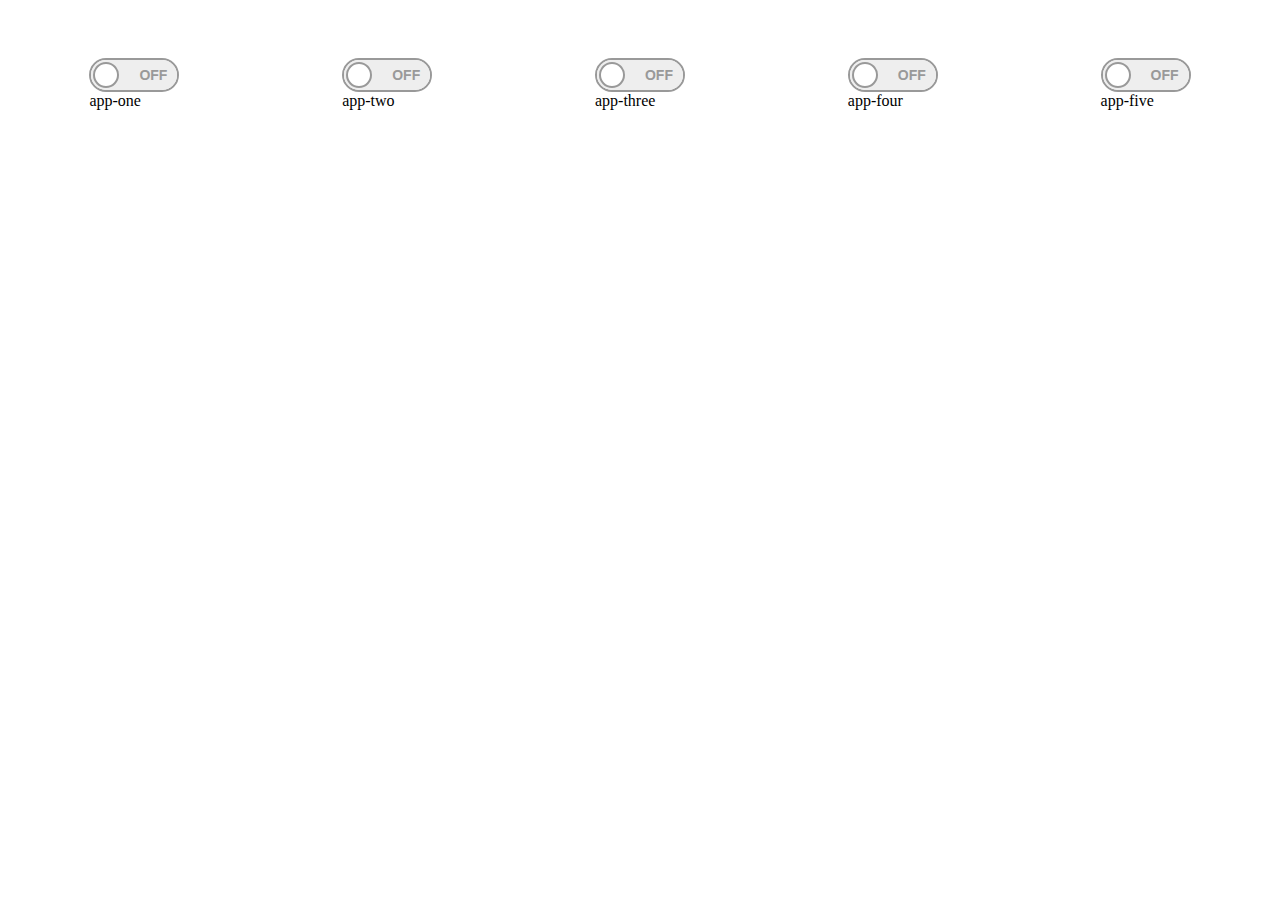
<file: app.html>
<!DOCTYPE html>
<html>
<head>
<meta charset="utf-8">
<meta http-equiv="X-UA-Compatible" content="IE=edge,chrome=1">
<title>app显示</title>
<meta name="description" content="">
<meta name="keywords" content="">
<link href="" rel="stylesheet">
<style type="text/css" media="screen">
	

#head{
	display: flex;
	justify-content: space-around;
	overflow: hidden;
}	
.testswitch {  
    position: relative;  
    float: left;   
    width: 90px;  
    margin: 50px 25px 50px 25px;  
    -webkit-user-select:none;   
    -moz-user-select:none;   
    -ms-user-select: none;  
}  
  
.testswitch-checkbox {  
    display: none;  
}  
  
.testswitch-label {  
    display: block;   
    overflow: hidden;   
    cursor: pointer;  
    border: 2px solid #999999;   
    border-radius: 20px;  
}  
  
.testswitch-inner {  
    display: block;   
    width: 200%;   
    margin-left: -100%;  
    transition: margin 0.3s ease-in 0s;  
}  
  
.testswitch-inner::before, .testswitch-inner::after {  
    display: block;   
    float: right;   
    width: 50%;   
    height: 30px;   
    padding: 0;   
    line-height: 30px;  
    font-size: 14px;   
    color: white;   
    font-family:   
    Trebuchet, Arial, sans-serif;   
    font-weight: bold;  
    box-sizing: border-box;  
}  
  
.testswitch-inner::after {  
    content: attr(data-on);  
    padding-left: 10px;  
    background-color: #00e500;   
    color: #FFFFFF;  
}  
  
.testswitch-inner::before {  
    content: attr(data-off);  
    padding-right: 10px;  
    background-color: #EEEEEE;   
    color: #999999;  
    text-align: right;  
}  
  
.testswitch-switch {  
    position: absolute;   
    display: block;   
    width: 22px;  
    height: 22px;  
    margin: 4px;  
    background: #FFFFFF;  
    top: 0;   
    bottom: 0;  
    right: 56px;  
    border: 2px solid #999999;   
    border-radius: 20px;  
    transition: all 0.3s ease-in 0s;  
}  
  
.testswitch-checkbox:checked + .testswitch-label .testswitch-inner {  
    margin-left: 0;  
}  
  
.testswitch-checkbox:checked + .testswitch-label .testswitch-switch {  
    right: 0px;   
}  
</style>
</head>
<body>
    
<div id="head">
  

	<div class="testswitch">
    <input class="testswitch-checkbox" id="onoffswitch0" type="checkbox">  
      <label class="testswitch-label" for="onoffswitch0">  
         <span class="testswitch-inner" data-on="ON" data-off="OFF"></span>  
         <span class="testswitch-switch"></span>
      </label>  
      <span>app-one</span>  
  </div> 

  	<div class="testswitch">
    <input class="testswitch-checkbox" id="onoffswitch1" type="checkbox">  
      <label class="testswitch-label" for="onoffswitch1">  
         <span class="testswitch-inner" data-on="ON" data-off="OFF"></span>  
         <span class="testswitch-switch"></span>
      </label>  
      <span>app-two</span>  
  </div>

  	<div class="testswitch">
    <input class="testswitch-checkbox" id="onoffswitch2" type="checkbox">  
      <label class="testswitch-label" for="onoffswitch2">  
         <span class="testswitch-inner" data-on="ON" data-off="OFF"></span>  
         <span class="testswitch-switch"></span>
      </label>  
      <span>app-three</span>  
  </div>

  	<div class="testswitch">
    <input class="testswitch-checkbox" id="onoffswitch3" type="checkbox">  
      <label class="testswitch-label" for="onoffswitch3">  
         <span class="testswitch-inner" data-on="ON" data-off="OFF"></span>  
         <span class="testswitch-switch"></span>
      </label>  
      <span>app-four</span>  
  </div>

  	<div class="testswitch">
    <input class="testswitch-checkbox" id="onoffswitch4" type="checkbox">  
      <label class="testswitch-label" for="onoffswitch4">  
         <span class="testswitch-inner" data-on="ON" data-off="OFF"></span>  
         <span class="testswitch-switch"></span>
      </label>  
      <span>app-five</span>  
  </div>


</div>

</body>
<script src="http://libs.baidu.com/jquery/1.11.1/jquery.min.js"></script>
<script >
	

	$(document).ready(function() { 
		

    function clickSwitch() {  
        if ($("#onoffswitch0").is(':checked')) {  
              console.log("在ON的状态下");  
        } else if($("#onoffswitch0").not(':checked')  ) {  
             console.log("在OFF的状态下");  
        } 
         else if ($("#onoffswitch1").is(':checked')) {  
             console.log("在ON的状态下");  
        } else if($("#onoffswitch1").not(':checked')  ) {  
             console.log("在OFF的状态下");  
        }  
        else if ($("#onoffswitch2").is(':checked')) {  
              console.log("在ON的状态下");  
        } else if($("#onoffswitch2").not(':checked')  ) {  
            console.log("在OFF的状态下");  
        }  
        else if ($("#onoffswitch3").is(':checked')) {  
              console.log("在ON的状态下");  
        } else if($("#onoffswitch3").not(':checked')  ) {  
             console.log("在OFF的状态下");  
        }  
        else if ($("#onoffswitch4").is(':checked')) {  
              console.log("在ON的状态下");  
        } else if($("#onoffswitch4").not(':checked')  ) {  
             console.log("在OFF的状态下");  
        }   
    };  

    $("#onoffswitch0").on('click', function(){  
        clickSwitch()  
    }); 
    $("#onoffswitch1").on('click', function(){  
        clickSwitch()  
    });  
    $("#onoffswitch2").on('click', function(){  
        clickSwitch()  
    });  
    $("#onoffswitch3").on('click', function(){  
        clickSwitch()  
    });  
    $("#onoffswitch4").on('click', function(){  
        clickSwitch()  
    });   
});  
</script>
</html>
</file>
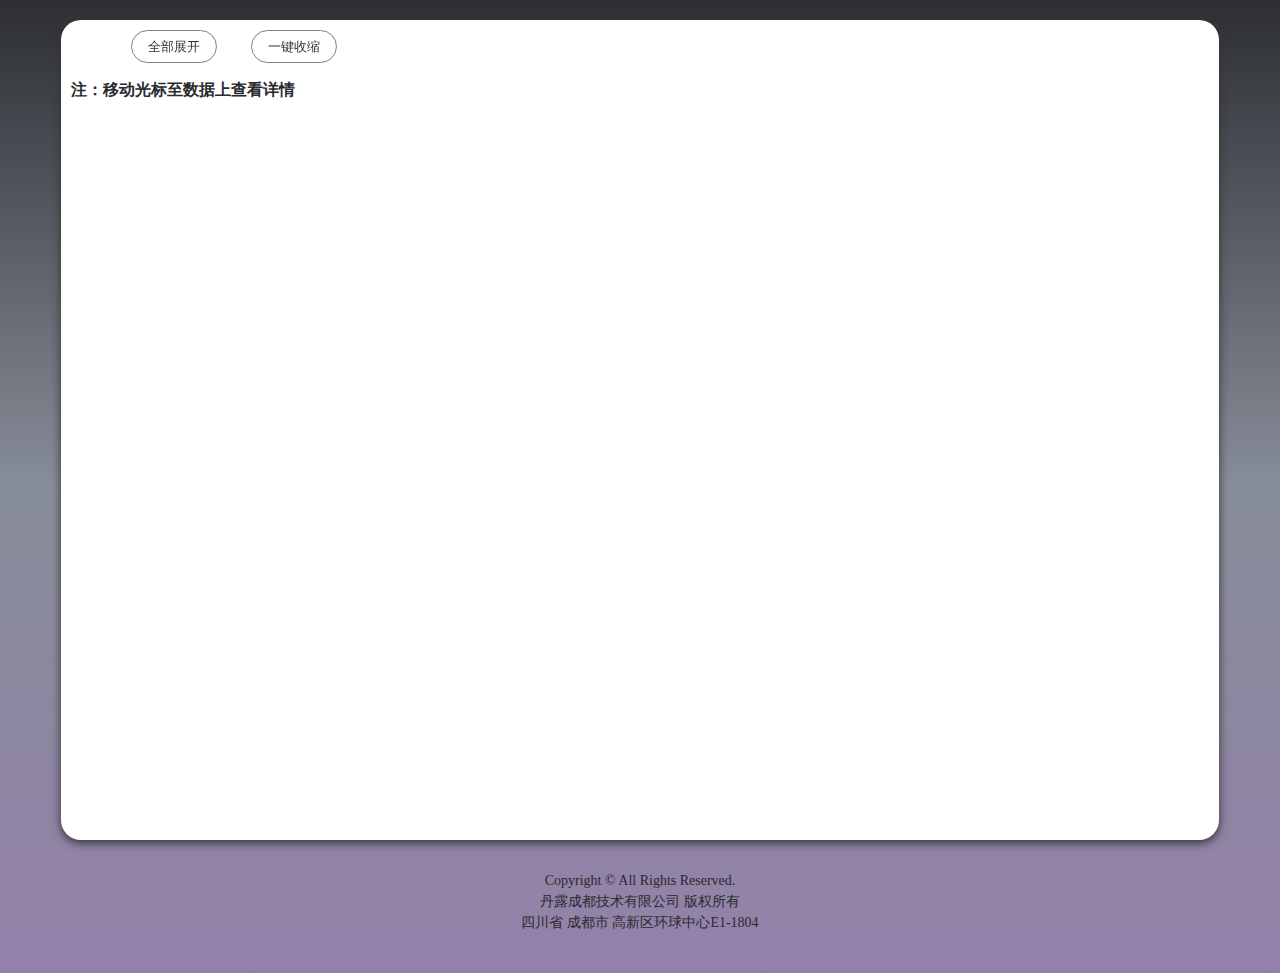
<file: detailsMe.html>
<!doctype html>
<html>
<head>
<title>方法链--详情</title>
<meta http-equiv="content-type" content="text/html; charset=UTF-8">
<link rel="stylesheet" href="resources/zTreeStyle.css" type="text/css">
<link rel="stylesheet" href="resources/details.css" type="text/css">
<script type="text/javascript" src="resources/js/jquery-1.4.4.min.js"></script>
<script type="text/javascript" src="resources/js/jquery.ztree.core.js"></script>
</head>

<body>
<div id="main">

	<button class="hvr-float-shadow" onclick="openData()">全部展开</button>
	<button class="hvr-float-shadow" onclick="closeData()">一键收缩</button>
	<p style="margin-top: 15px;"><b>注：移动光标至数据上查看详情</b></p>
	<table border=0 align=left id="table">
		<tr>
			<td align=left valign=top width="100%">
				<ul id="tree" class="ztree" style="width: 100%; overflow: auto;"></ul>
			</td>
		</tr>
	</table>
</div>
	<div id="footer">
    <p>Copyright ©  All Rights Reserved.</p>
    <p>丹露成都技术有限公司 版权所有</p>
    <p>四川省 成都市 高新区环球中心E1-1804</p>
</footer>
</body>
<script type="text/javascript">
    var zNodes = [];
	window.onload = function() {
		function GetRequest() { //获得url里面的参数
			var url = location.search; //获取url中"?"符后的字串
			var theRequest = {};
			if (url.indexOf("?") != -1) {
				var str = url.substr(1);
				strs = str.split("&");
				for (var i = 0; i < strs.length; i++) {
					theRequest[strs[i].split("=")[0]] = unescape(strs[i]
							.split("=")[1]);
				}
			}
			return theRequest;
		}

		var requestId = GetRequest().requestId;
		var t=null;
		if (requestId != undefined) {
			$.ajax({
				url : "methodRequest/getMethodChain",
				type : 'get',
				dataType : 'json',
				async : false,
				data : {
					requestId : requestId
				},
				success : function(data) {
					//var data = data.parseJSON(); //返回obj
					zNodes = data.data; //第二层数据
				    t = $("#tree");  //树的初始化
					t = $.fn.zTree.init(t, setting, zNodes);
				},
				error : function(msg) {
					alert(msg);
				}
			});
			//异步请求
		}
	};
	var zTree;
	var demoIframe;

	var setting = {
		view : {
			dblClickExpand : false,
			showLine : true,
			selectedMulti : false
		},
		data : {
			simpleData : {
				enable : true,
				idKey : "id",
				pIdKey : "pId",
				rootPId : ""
			}
		},
		callback : {
			beforeClick : function(treeId, treeNode) {
				var zTree = $.fn.zTree.getZTreeObj("tree");
				if (treeNode.isParent) {
					zTree.expandNode(treeNode);
					return false;
				} else {
					return true;
				}
			}
		}
	};

	/* var zNodes =[
	     { id:1, pId:0, name:"展开、折叠 自定义图标不同", open:false},
	     { id:11, pId:1, name:"叶子节点1", iconSkin:"icon01"},
	     { id:12, pId:1, name:"叶子节点2", iconSkin:"icon02"},
	     { id:13, pId:1, name:"叶子节点3", iconSkin:"icon03"},
	     { id:2, pId:0, name:"展开、折叠 自定义图标相同", open:false},
	     { id:21, pId:2, name:"叶子节点1", iconSkin:"icon04"},
	     { id:22, pId:2, name:"叶子节点2", iconSkin:"icon05"},
	     { id:23, pId:2, name:"叶子节点3", iconSkin:"icon06"},
	     { id:3, pId:0, name:"不使用自定义图标", open:true },
	     { id:31, pId:3, name:"叶子节点1"},
	     { id:32, pId:3, name:"叶子节点2"},
	     { id:33, pId:3, name:"叶子节点3"}
	 ];*/

	//树的初始化
	/* $(document).ready(function() { */
		

	/* }); */

	//一键展开
	function openData() {
		for (var i = 0; i < zNodes.length; i++) {
			zNodes[i].open = true;
		}
		//  alert(  zNodes[0].open);
		$(document).ready(function() {
			var t = $("#tree");
			t = $.fn.zTree.init(t, setting, zNodes);
			demoIframe = $("#testIframe");
			/* demoIframe.bind("load", loadReady); */
			var zTree = $.fn.zTree.getZTreeObj("tree");
			zTree.selectNode(zTree.getNodeByParam("id", 1));

		});
	}
	
/* 	//新增加的
    function addDiyDom(treeId, treeNode) {
           var spaceWidth = 5;
           var switchObj = $("#" + treeNode.tId + "_switch"),
           icoObj = $("#" + treeNode.tId + "_ico");
           switchObj.remove();
           icoObj.parent().before(switchObj);
           var spantxt = $("#" + treeNode.tId + "_span").html();
           if (spantxt.length > 170) {
               spantxt = spantxt.substring(0, 170) + "...";
               $("#" + treeNode.tId + "_span").html(spantxt);
           }
       } */

	//一键收缩
	function closeData() {
		for (var i = 0; i < zNodes.length; i++) {
			zNodes[i].open = false;
		}
		// alert(  zNodes[0].open);
		$(document).ready(function() {
			var t = $("#tree");
			t = $.fn.zTree.init(t, setting, zNodes);
			demoIframe = $("#testIframe");
		/* 	demoIframe.bind("load", loadReady); */
			var zTree = $.fn.zTree.getZTreeObj("tree");
			zTree.selectNode(zTree.getNodeByParam("id", 1));
			
		});
	}
//-->
</script>
</html>
</file>
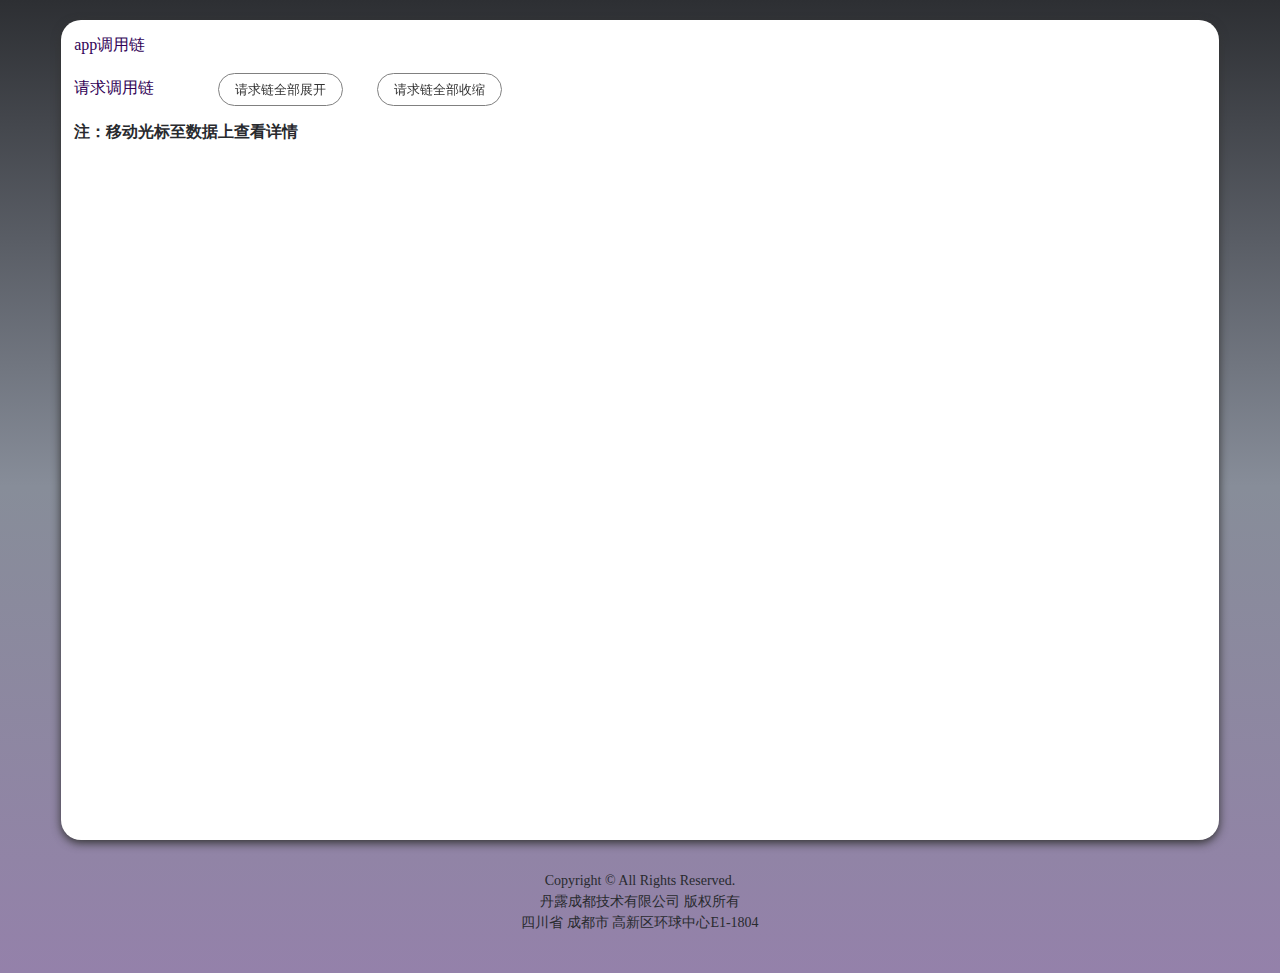
<file: detailsRe.html>
<!doctype html>
<html>
<head>
    <title>方法链--详情</title>
    <meta http-equiv="content-type" content="text/html; charset=UTF-8">
    <link rel="stylesheet" href="resources/zTreeStyle.css" type="text/css">
    <link rel="stylesheet" href="resources/details.css" type="text/css">
    <script type="text/javascript" src="resources/js/jquery-1.4.4.min.js"></script>
    <script type="text/javascript" src="resources/js/jquery.ztree.core.js"></script>
</head>

<body>
<div id="main">

<table border=0 align=left  width="900">
    <tr>
        <td align=left valign=top width="100%" >
            <p style="margin: 0;color: #320357">app调用链</p>
            <ul id="apptree" class="ztree" style="width: 100%; overflow: auto;"></ul>
        </td>
    </tr>
</table><br/><br/>
<table border=0 align=left id="table">
    <tr>
        <td align=left valign=top width="100%">
            <p style="display: inline-block;margin:0 0 20px 0;color: #320357">请求调用链</p>
            <button class="hvr-float-shadow" onclick="openData()">请求链全部展开</button>
            <button class="hvr-float-shadow" onclick="closeData()">请求链全部收缩</button>
            <p><b>注：移动光标至数据上查看详情</b></p>
            <ul id="tree" class="ztree" style="width: 100%; overflow: auto;"></ul>
        </td>
    </tr>
</table>
</div>
<div id="footer">
    <p>Copyright ©  All Rights Reserved.</p>
    <p>丹露成都技术有限公司 版权所有</p>
    <p>四川省 成都市 高新区环球中心E1-1804</p>
</footer>
</body>
<script type="text/javascript">
    var zNodes = [],appzNodes=[];
    var zTree;
    var demoIframe;
    window.onload = function() {
        function GetRequest() { //获得url里面的参数
            var url = location.search; //获取url中"?"符后的字串
            var theRequest = {};
            if (url.indexOf("?") != -1) {
                var str = url.substr(1);
                strs = str.split("&");
                for (var i = 0; i < strs.length; i++) {
                    theRequest[strs[i].split("=")[0]] = unescape(strs[i]
                        .split("=")[1]);
                }
            }
            return theRequest;
        }
        var requestId = GetRequest().requestId;  //获得requestId
        var t=null;
        if (requestId != undefined) {   //发请求拿到属性链的参数
            $.ajax({
                url : "methodRequest/getMethodChain",
                type : 'get',
                dataType : 'json',
                async : false,//同步请求
                data : {
                    requestId : requestId
                },
                success : function(data) {
                    zNodes = data.data; //第二层数据
                    t = $("#tree");  //请求树的初始化
                    t = $.fn.zTree.init(t, setting, zNodes);

                    appzNodes = data.app;
                    appt = $("#apptree");  //appname树的初始化
                    appt = $.fn.zTree.init(appt, setting, appzNodes);
                },
                error : function(msg) {
                    alert(msg);
                }
            });
        }
    };

    var setting = {
        view : {
            dblClickExpand : false,
            showLine : true,
            selectedMulti : false
        },
        data : {
            simpleData : {
                enable : true,
                idKey : "id",
                pIdKey : "pId",
                rootPId : ""
            }
        },
        callback : {
            beforeClick : function(treeId, treeNode) {
                var zTree = $.fn.zTree.getZTreeObj("tree");
                if (treeNode.isParent) {
                    zTree.expandNode(treeNode);
                    return false;
                } else {
                    return true;
                }
            }
        }
    };

    /*  zNodes =[
     { id:1, pId:0, name:"展开、折叠 自定义图标不同", open:false},
     { id:11, pId:1, name:"叶子节点1", iconSkin:"icon01"},
     { id:12, pId:1, name:"叶子节点2", iconSkin:"icon02"},
     { id:13, pId:1, name:"叶子节点3", iconSkin:"icon03"},
     { id:2, pId:0, name:"展开、折叠 自定义图标相同", open:false},
     { id:21, pId:2, name:"叶子节点1", iconSkin:"icon04"},
     { id:22, pId:2, name:"叶子节点2", iconSkin:"icon05"},
     { id:23, pId:2, name:"叶子节点3", iconSkin:"icon06"},
     { id:3, pId:0, name:"不使用自定义图标", open:true },
     { id:31, pId:3, name:"叶子节点1"},
     { id:32, pId:3, name:"叶子节点2"},
     { id:33, pId:3, name:"叶子节点3"}
     ];
    $(document).ready(function(){
        var t = $("#tree");
        t = $.fn.zTree.init(t, appsetting, appzNodes);
    });*/



    //一键展开
    function openData() {
        for (var i = 0; i < zNodes.length; i++) {
            zNodes[i].open = true;
        }
        $(document).ready(function() {
            var t = $("#tree");
            t = $.fn.zTree.init(t, setting, zNodes);
            demoIframe = $("#testIframe");
            var zTree = $.fn.zTree.getZTreeObj("tree");
            zTree.selectNode(zTree.getNodeByParam("id", 1));

        });
    }
    //一键收缩
    function closeData() {
        for (var i = 0; i < zNodes.length; i++) {
            zNodes[i].open = false;
        }
        $(document).ready(function() {
            var t = $("#tree");
            t = $.fn.zTree.init(t, setting, zNodes);
            demoIframe = $("#testIframe");
            var zTree = $.fn.zTree.getZTreeObj("tree");
            zTree.selectNode(zTree.getNodeByParam("id", 1));

        });
    }
    


/*
     $(document).ready(function(){
     var appt = $("#apptree");
     appt = $.fn.zTree.init(appt, setting, appzNodes);
     });
    appzNodes =[
        { id:1, pId:0, name:"aaaaaaaaaaaaaa", open:false},
        { id:11, pId:1, name:"aaaaaaaaaaaaaaa", iconSkin:"icon01"},
        { id:12, pId:1, name:"aaaaaaaaaaaaaaaaaaaaaaa", iconSkin:"icon02"},
        { id:13, pId:1, name:"aaaaaaaaaaaaaaaaa叶子节点3", iconSkin:"icon03"},
        { id:2, pId:0, name:"展aaaaaaaaaaaaaa开、折叠 自定义图标相同", open:false},
        { id:21, pId:2, name:"叶aaaaaaaaaaaaaaaaaaaaa子节点1", iconSkin:"icon04"},
        { id:22, pId:2, name:"叶aaaaaaaaaaaaaaa子节点2", iconSkin:"icon05"},
        { id:23, pId:2, name:"叶子节点3", iconSkin:"icon06"},
        { id:3, pId:0, name:"不使用自定义图标", open:true },
        { id:31, pId:3, name:"叶子节点1"},
        { id:32, pId:3, name:"叶子节点2"},
        { id:33, pId:3, name:"叶子节点3"}
        ];*/



    //-->
</script>
</html>
</file>
<file: resources/details.css>
@charset "UTF-8";
html{
	margin: 0;
	padding: 0;
	width: 100%;
	min-height: 800px;
	background: -webkit-linear-gradient(#2d2f33, #878d99, #9481aa);
	/* Safari 5.1 - 6.0 */
	background: -o-linear-gradient(#2d2f33, #878d99, #9481aa);
	/* Opera 11.1 - 12.0 */
	background: -moz-linear-gradient(#2d2f33, #878d99, #9481aa);
	/* Firefox 3.6 - 15 */
	background: linear-gradient(#2d2f33, #878d99, #9481aa);
	overflow-x: hidden;
}
#main {
	margin: 20px auto;
	padding: 10px;
	width: 90%;
	min-height: 800px;
	max-height: auto;
	background: #fff;
	overflow-x: hidden;
	border-radius: 20px;
	box-shadow: 0 3px 10px #333;
}

#footer{
	margin: 30px auto 40px;
	text-align: center;
	font-size: 14px;
}
p{margin: 0;color: #282a2e;line-height:1.5 }


.ztree li span.button.pIcon01_ico_open, .ztree li span.button.pIcon01_ico_close,
	.ztree li span.button.icon01_ico_open, .ztree li span.button.icon01_ico_close
	{
	margin-right: 2px;
	background: url(img/pIcon01.png) no-repeat scroll 0 0 transparent;
	vertical-align: top;
	*vertical-align: middle
}

.ztree li span.button.pIcon02_ico_open, .ztree li span.button.pIcon02_ico_close,
	.ztree li span.button.icon02_ico_open, .ztree li span.button.icon02_ico_close
	{
	margin-right: 2px;
	background: url(img/pIcon02.png) no-repeat scroll 0 0 transparent;
	vertical-align: top;
	*vertical-align: middle
}

.ztree li span.button.pIcon03_ico_open, .ztree li span.button.pIcon03_ico_close,
	.ztree li span.button.icon03_ico_open, .ztree li span.button.icon03_ico_close
	{
	margin-right: 2px;
	background: url(img/pIcon03.png) no-repeat scroll 0 0 transparent;
	vertical-align: top;
	*vertical-align: middle
}

.ztree li span.button.pIcon04_ico_open, .ztree li span.button.pIcon04_ico_close,
	.ztree li span.button.icon04_ico_open, .ztree li span.button.icon04_ico_close
	{
	margin-right: 2px;
	background: url(img/pIcon04.png) no-repeat scroll 0 0 transparent;
	vertical-align: top;
	*vertical-align: middle
}

.ztree li span.button.pIcon05_ico_open, .ztree li span.button.pIcon05_ico_close,
	.ztree li span.button.icon05_ico_open, .ztree li span.button.icon05_ico_close
	{
	margin-right: 2px;
	background: url(img/pIcon05.png) no-repeat scroll 0 0 transparent;
	vertical-align: top;
	*vertical-align: middle
}

.ztree li span.button.pIcon06_ico_open, .ztree li span.button.pIcon06_ico_close,
	.ztree li span.button.icon06_ico_open, .ztree li span.button.icon06_ico_close
	{
	margin-right: 2px;
	background: url(img/pIcon06.png) no-repeat scroll 0 0 transparent;
	vertical-align: top;
	*vertical-align: middle
}

.ztree li span.button.pIcon07_ico_open, .ztree li span.button.pIcon07_ico_close,
	.ztree li span.button.icon07_ico_open, .ztree li span.button.icon07_ico_close
	{
	margin-right: 2px;
	background: url(img/pIcon07.png) no-repeat scroll 0 0 transparent;
	vertical-align: top;
	*vertical-align: middle
}

.ztree li span.button.pIcon08_ico_open, .ztree li span.button.pIcon08_ico_close,
	.ztree li span.button.icon08_ico_open, .ztree li span.button.icon08_ico_close
	{
	margin-right: 2px;
	background: url(img/pIcon08.png) no-repeat scroll 0 0 transparent;
	vertical-align: top;
	*vertical-align: middle
}

.ztree li span.button.pIcon09_ico_open, .ztree li span.button.pIcon09_ico_close,
	.ztree li span.button.icon09_ico_open, .ztree li span.button.icon09_ico_close
	{
	margin-right: 2px;
	background: url(img/pIcon09.png) no-repeat scroll 0 0 transparent;
	vertical-align: top;
	*vertical-align: middle
}

.ztree li span.button.pIcon10_ico_open, .ztree li span.button.pIcon10_ico_close,
	.ztree li span.button.icon10_ico_open, .ztree li span.button.icon10_ico_close
	{
	margin-right: 2px;
	background: url(img/pIcon10.png) no-repeat scroll 0 0 transparent;
	vertical-align: top;
	*vertical-align: middle
}

.ztree li span.button.pIcon11_ico_open, .ztree li span.button.pIcon11_ico_close,
	.ztree li span.button.icon11_ico_open, .ztree li span.button.icon11_ico_close
	{
	margin-right: 2px;
	background: url(img/pIcon11.png) no-repeat scroll 0 0 transparent;
	vertical-align: top;
	*vertical-align: middle
}

.ztree li span.button.pIcon12_ico_open, .ztree li span.button.pIcon12_ico_close,
	.ztree li span.button.icon12_ico_open, .ztree li span.button.icon12_ico_close
	{
	margin-right: 2px;
	background: url(img/pIcon12.png) no-repeat scroll 0 0 transparent;
	vertical-align: top;
	*vertical-align: middle
}

.ztree li span.button.pIcon13_ico_open, .ztree li span.button.pIcon13_ico_close,
	.ztree li span.button.icon13_ico_open, .ztree li span.button.icon13_ico_close
	{
	margin-right: 2px;
	background: url(img/pIcon13.png) no-repeat scroll 0 0 transparent;
	vertical-align: top;
	*vertical-align: middle
}

.ztree li span.button.pIcon14_ico_open, .ztree li span.button.pIcon14_ico_close,
	.ztree li span.button.icon14_ico_open, .ztree li span.button.icon14_ico_close
	{
	margin-right: 2px;
	background: url(img/pIcon14.png) no-repeat scroll 0 0 transparent;
	vertical-align: top;
	*vertical-align: middle
}

.ztree li span.button.pIcon15_ico_open, .ztree li span.button.pIcon15_ico_close,
	.ztree li span.button.icon15_ico_open, .ztree li span.button.icon15_ico_close
	{
	margin-right: 2px;
	background: url(img/pIcon15.png) no-repeat scroll 0 0 transparent;
	vertical-align: top;
	*vertical-align: middle
}

.ztree li span.button.pIcon16_ico_open, .ztree li span.button.pIcon16_ico_close,
	.ztree li span.button.icon16_ico_open, .ztree li span.button.icon16_ico_close
	{
	margin-right: 2px;
	background: url(img/pIcon16.png) no-repeat scroll 0 0 transparent;
	vertical-align: top;
	*vertical-align: middle
}

.ztree li span.button.pIcon17_ico_open, .ztree li span.button.pIcon17_ico_close,
	.ztree li span.button.icon17_ico_open, .ztree li span.button.icon17_ico_close
	{
	margin-right: 2px;
	background: url(img/pIcon17.png) no-repeat scroll 0 0 transparent;
	vertical-align: top;
	*vertical-align: middle
}

.ztree li span.button.pIcon01_ico_docu, .ztree li span.button.icon01_ico_docu
	{
	margin-right: 2px;
	background: url(img/pIcon01.png) no-repeat scroll 0 0 transparent;
	vertical-align: top;
	*vertical-align: middle
}

.ztree li span.button.pIcon02_ico_docu, .ztree li span.button.icon02_ico_docu
	{
	margin-right: 2px;
	background: url(img/pIcon02.png) no-repeat scroll 0 0 transparent;
	vertical-align: top;
	*vertical-align: middle
}

.ztree li span.button.pIcon03_ico_docu, .ztree li span.button.icon03_ico_docu
	{
	margin-right: 2px;
	background: url(img/pIcon03.png) no-repeat scroll 0 0 transparent;
	vertical-align: top;
	*vertical-align: middle
}

.ztree li span.button.pIcon04_ico_docu, .ztree li span.button.icon04_ico_docu
	{
	margin-right: 2px;
	background: url(img/pIcon04.png) no-repeat scroll 0 0 transparent;
	vertical-align: top;
	*vertical-align: middle
}

.ztree li span.button.pIcon05_ico_docu, .ztree li span.button.icon05_ico_docu
	{
	margin-right: 2px;
	background: url(img/pIcon05.png) no-repeat scroll 0 0 transparent;
	vertical-align: top;
	*vertical-align: middle
}

.ztree li span.button.pIcon06_ico_docu, .ztree li span.button.icon06_ico_docu
	{
	margin-right: 2px;
	background: url(img/pIcon06.png) no-repeat scroll 0 0 transparent;
	vertical-align: top;
	*vertical-align: middle
}

.ztree li span.button.pIcon07_ico_docu, .ztree li span.button.icon07_ico_docu
	{
	margin-right: 2px;
	background: url(img/pIcon07.png) no-repeat scroll 0 0 transparent;
	vertical-align: top;
	*vertical-align: middle
}

.ztree li span.button.pIcon08_ico_docu, .ztree li span.button.icon08_ico_docu
	{
	margin-right: 2px;
	background: url(img/pIcon08.png) no-repeat scroll 0 0 transparent;
	vertical-align: top;
	*vertical-align: middle
}

.ztree li span.button.pIcon09_ico_docu, .ztree li span.button.icon09_ico_docu
	{
	margin-right: 2px;
	background: url(img/pIcon09.png) no-repeat scroll 0 0 transparent;
	vertical-align: top;
	*vertical-align: middle
}

.ztree li span.button.pIcon10_ico_docu, .ztree li span.button.icon10_ico_docu
	{
	margin-right: 2px;
	background: url(img/pIcon10.png) no-repeat scroll 0 0 transparent;
	vertical-align: top;
	*vertical-align: middle
}

.ztree li span.button.pIcon11_ico_docu, .ztree li span.button.icon11_ico_docu
	{
	margin-right: 2px;
	background: url(img/pIcon11.png) no-repeat scroll 0 0 transparent;
	vertical-align: top;
	*vertical-align: middle
}

.ztree li span.button.pIcon12_ico_docu, .ztree li span.button.icon12_ico_docu
	{
	margin-right: 2px;
	background: url(img/pIcon12.png) no-repeat scroll 0 0 transparent;
	vertical-align: top;
	*vertical-align: middle
}

.ztree li span.button.pIcon13_ico_docu, .ztree li span.button.icon13_ico_docu
	{
	margin-right: 2px;
	background: url(img/pIcon13.png) no-repeat scroll 0 0 transparent;
	vertical-align: top;
	*vertical-align: middle
}

.ztree li span.button.pIcon14_ico_docu, .ztree li span.button.icon14_ico_docu
	{
	margin-right: 2px;
	background: url(img/pIcon14.png) no-repeat scroll 0 0 transparent;
	vertical-align: top;
	*vertical-align: middle
}

.ztree li span.button.pIcon15_ico_docu, .ztree li span.button.icon15_ico_docu
	{
	margin-right: 2px;
	background: url(img/pIcon15.png) no-repeat scroll 0 0 transparent;
	vertical-align: top;
	*vertical-align: middle
}

.ztree li span.button.pIcon16_ico_docu, .ztree li span.button.icon16_ico_docu
	{
	margin-right: 2px;
	background: url(img/pIcon16.png) no-repeat scroll 0 0 transparent;
	vertical-align: top;
	*vertical-align: middle
}

.ztree li span.button.pIcon17_ico_docu, .ztree li span.button.icon17_ico_docu
	{
	margin-right: 2px;
	background: url(img/pIcon17.png) no-repeat scroll 0 0 transparent;
	vertical-align: top;
	*vertical-align: middle
}

.ztree li a span.node_name {
	word-break: break-all;
	word-wrap: break-word;
}

button:first-of-type {
	margin: 0 30px 0 60px;
}

button {
	border: 1px solid gray;
	padding: .5em 1.2em;
	border-radius: 2em;
	outline: none;
	background-color: #fff;
	color: #333;
}

button:hover {
	background-color: #7b9eff;
	color: #fff;
	border: 1px solid gray;
}

.hvr-float-shadow {
	display: inline-block;
	vertical-align: middle;
	-webkit-transform: perspective(1px) translateZ(0);
	transform: perspective(1px) translateZ(0);
	box-shadow: 0 0 1px transparent;
	position: relative;
	-webkit-transition-duration: .3s;
	transition-duration: .3s;
	-webkit-transition-property: transform;
	transition-property: transform
}

.hvr-float-shadow:before {
	pointer-events: none;
	position: absolute;
	z-index: -1;
	content: '';
	top: 100%;
	left: 5%;
	height: 10px;
	width: 90%;
	opacity: 0;
	background: -webkit-radial-gradient(center, ellipse, rgba(0, 0, 0, .35)
		0, transparent 80%);
	background: radial-gradient(ellipse at center, rgba(0, 0, 0, .35) 0,
		transparent 80%);
	-webkit-transition-duration: .3s;
	transition-duration: .3s;
	-webkit-transition-property: transform, opacity;
	transition-property: transform, opacity
}

.hvr-float-shadow:active, .hvr-float-shadow:focus, .hvr-float-shadow:hover
	{
	-webkit-transform: translateY(-5px);
	transform: translateY(-5px);
}

.hvr-float-shadow:active:before, .hvr-float-shadow:focus:before,
	.hvr-float-shadow:hover:before {
	opacity: 1;
	-webkit-transform: translateY(5px);
	transform: translateY(5px)
}
</file>
<file: resources/zTreeStyle.css>
/*-------------------------------------
zTree Style

version:	3.5.19
author:		Hunter.z
email:		hunter.z@263.net
website:	http://code.google.com/p/jquerytree/

-------------------------------------*/

.ztree * {padding:0; margin:0; font-size:12px; font-family: Verdana, Arial, Helvetica, AppleGothic, sans-serif}
.ztree {margin:0; padding:5px; color:#333}
.ztree li{padding:0; margin:0 20px; list-style:none; line-height:14px; text-align:left;  outline:0;}
.ztree li ul{ margin:0; padding:0 0 0 18px}
.ztree li ul.line{ background:url("img/line_conn.gif") 0 0 repeat-y;}

.ztree li a {padding:1px 3px 0 0; margin:0; cursor:pointer; height:17px; color:#333; background-color: transparent;
	text-decoration:none; vertical-align:top; }
.ztree li a.curSelectedNode {padding-top:0px; background-color:#FFE6B0; color:black; height:16px; border:1px #FFB951 solid; opacity:0.8;}
.ztree li a.curSelectedNode_Edit {padding-top:0px; background-color:#FFE6B0; color:black; height:16px; border:1px #FFB951 solid; opacity:0.8;}
.ztree li a.tmpTargetNode_inner {padding-top:0px; background-color:#316AC5; color:white; height:16px; border:1px #316AC5 solid;
	opacity:0.8; filter:alpha(opacity=80)}
.ztree li a.tmpTargetNode_prev {}
.ztree li a.tmpTargetNode_next {}
.ztree li a input.rename {height:14px; width:80px; padding:0; margin:0;
	font-size:12px; border:1px #7EC4CC solid; *border:0px}
.ztree li span {line-height:16px; margin-right:2px}
.ztree li span.button {line-height:0; margin:0; width:16px; height:16px; display: inline-block; vertical-align:middle;
	border:0 none; cursor: pointer;outline:none;
	background-color:transparent; background-repeat:no-repeat; background-attachment: scroll;
	background-image:url("img/zTreeStandard.png"); *background-image:url("img/zTreeStandard.gif")}

.ztree li span.button.chk {width:13px; height:13px; margin:0 3px 0 0; cursor: auto}
.ztree li span.button.chk.checkbox_false_full {background-position:0 0}
.ztree li span.button.chk.checkbox_false_full_focus {background-position:0 -14px}
.ztree li span.button.chk.checkbox_false_part {background-position:0 -28px}
.ztree li span.button.chk.checkbox_false_part_focus {background-position:0 -42px}
.ztree li span.button.chk.checkbox_false_disable {background-position:0 -56px}
.ztree li span.button.chk.checkbox_true_full {background-position:-14px 0}
.ztree li span.button.chk.checkbox_true_full_focus {background-position:-14px -14px}
.ztree li span.button.chk.checkbox_true_part {background-position:-14px -28px}
.ztree li span.button.chk.checkbox_true_part_focus {background-position:-14px -42px}
.ztree li span.button.chk.checkbox_true_disable {background-position:-14px -56px}
.ztree li span.button.chk.radio_false_full {background-position:-28px 0}
.ztree li span.button.chk.radio_false_full_focus {background-position:-28px -14px}
.ztree li span.button.chk.radio_false_part {background-position:-28px -28px}
.ztree li span.button.chk.radio_false_part_focus {background-position:-28px -42px}
.ztree li span.button.chk.radio_false_disable {background-position:-28px -56px}
.ztree li span.button.chk.radio_true_full {background-position:-42px 0}
.ztree li span.button.chk.radio_true_full_focus {background-position:-42px -14px}
.ztree li span.button.chk.radio_true_part {background-position:-42px -28px}
.ztree li span.button.chk.radio_true_part_focus {background-position:-42px -42px}
.ztree li span.button.chk.radio_true_disable {background-position:-42px -56px}

.ztree li span.button.switch {width:18px; height:18px}
.ztree li span.button.root_open{background-position:-92px -54px}
.ztree li span.button.root_close{background-position:-74px -54px}
.ztree li span.button.roots_open{background-position:-92px 0}
.ztree li span.button.roots_close{background-position:-74px 0}
.ztree li span.button.center_open{background-position:-92px -18px}
.ztree li span.button.center_close{background-position:-74px -18px}
.ztree li span.button.bottom_open{background-position:-92px -36px}
.ztree li span.button.bottom_close{background-position:-74px -36px}
.ztree li span.button.noline_open{background-position:-92px -72px}
.ztree li span.button.noline_close{background-position:-74px -72px}
.ztree li span.button.root_docu{ background:none;}
.ztree li span.button.roots_docu{background-position:-56px 0}
.ztree li span.button.center_docu{background-position:-56px -18px}
.ztree li span.button.bottom_docu{background-position:-56px -36px}
.ztree li span.button.noline_docu{ background:none;}

.ztree li span.button.ico_open{margin-right:2px; background-position:-110px -16px; vertical-align:top; *vertical-align:middle}
.ztree li span.button.ico_close{margin-right:2px; background-position:-110px 0; vertical-align:top; *vertical-align:middle}
.ztree li span.button.ico_docu{margin-right:2px; background-position:-110px -32px; vertical-align:top; *vertical-align:middle}
.ztree li span.button.edit {margin-right:2px; background-position:-110px -48px; vertical-align:top; *vertical-align:middle}
.ztree li span.button.remove {margin-right:2px; background-position:-110px -64px; vertical-align:top; *vertical-align:middle}

.ztree li span.button.ico_loading{margin-right:2px; background:url('img/loading.gif') no-repeat scroll 0 0 transparent; vertical-align:top; *vertical-align:middle}

ul.tmpTargetzTree {background-color:#FFE6B0; opacity:0.8; filter:alpha(opacity=80)}

span.tmpzTreeMove_arrow {width:16px; height:16px; display: inline-block; padding:0; margin:2px 0 0 1px; border:0 none; position:absolute;
	background-color:transparent; background-repeat:no-repeat; background-attachment: scroll;
	background-position:-110px -80px; background-image:url("img/zTreeStandard.png"); *background-image:url("img/zTreeStandard.gif")}

ul.ztree.zTreeDragUL {margin:0; padding:0; position:absolute; width:auto; height:auto;overflow:hidden; background-color:#cfcfcf; border:1px #00B83F dotted; opacity:0.8; filter:alpha(opacity=80)}
.zTreeMask {z-index:10000; background-color:#cfcfcf; opacity:0.0; filter:alpha(opacity=0); position:absolute}

/* level style*/
/*.ztree li span.button.level0 {
	display:none;
}
.ztree li ul.level0 {
	padding:0;
	background:none;
}*/
</file>
